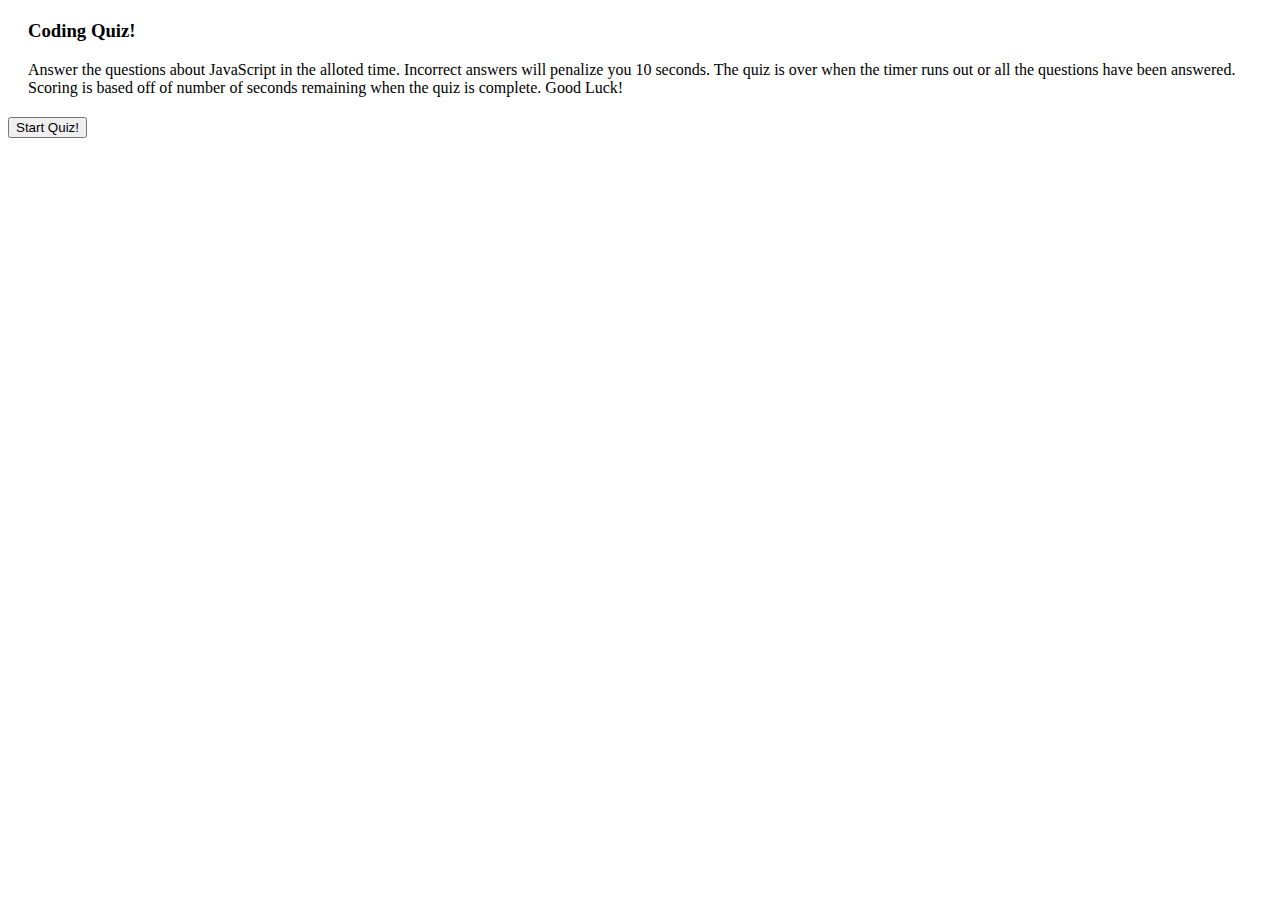
<file: index.html>
<!DOCTYPE html>
<html lang="en">
<head>
    <meta charset="UTF-8">
    <meta name="viewport" content="width=device-width, initial-scale=1.0">
    <title>JavaScript Quiz!</title>
    <link rel="stylesheet" href="https://cdn.jsdelivr.net/npm/bootstrap@4.5.3/dist/css/bootstrap.min.css" integrity="sha384-TX8t27EcRE3e/ihU7zmQxVncDAy5uIKz4rEkgIXeMed4M0jlfIDPvg6uqKI2xXr2" crossorigin="anonymous">
    <link rel="stylesheet" href="assets/style.css">
    

</head>
<body>
    <div class="container">
        <div class="card">
            <div id="timer"></div>
            <div id="quizDiv">
                <h3 class="card-title">Coding Quiz!</h3>
                <p class="card-text">Answer the questions about JavaScript in the alloted time. Incorrect answers will penalize you 10 seconds. The quiz is over when the timer runs out or all the questions have been answered. Scoring is based off of number of seconds remaining when the quiz is complete. Good Luck!</p>
            </div>
            <button id="startTimer" class="btn btn-primary">Start Quiz!</button>
        </div>
       


    </div>
    <script src="assets/script.js"></script>
</body>
</html>
</file>
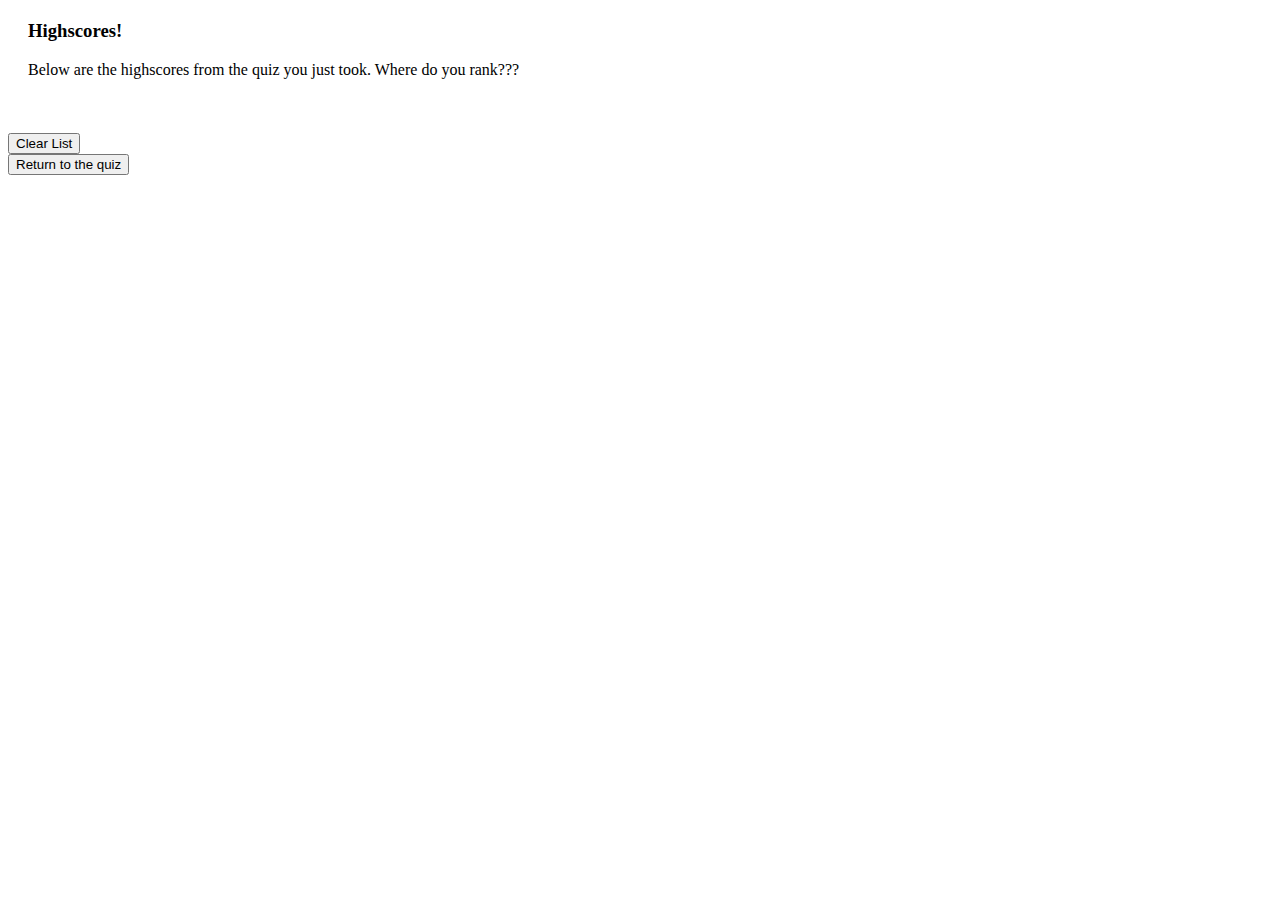
<file: Highscores.html>
<!DOCTYPE html>
<html lang="en">
<head>
    <meta charset="UTF-8">
    <meta name="viewport" content="width=device-width, initial-scale=1.0">
    <title>JavaScript Quiz Highscores!</title>
    <link rel="stylesheet" href="https://cdn.jsdelivr.net/npm/bootstrap@4.5.3/dist/css/bootstrap.min.css" integrity="sha384-TX8t27EcRE3e/ihU7zmQxVncDAy5uIKz4rEkgIXeMed4M0jlfIDPvg6uqKI2xXr2" crossorigin="anonymous">
    <link rel="stylesheet" href="assets/style.css">
    

</head>
<body>
    <div class="container">
        <div class="card">
            <div id="timer"></div>
            <div id="quizDiv">
                <h3 class="card-title">Highscores!</h3>
                <p class="card-text">Below are the highscores from the quiz you just took. Where do you rank???</p>
                <br>
                <ul id ="highScoreList" class="card-text"></ul>
            </div>
            <button id="clear" class="btn btn-primary sm">Clear List</button> 
            <br>
            <button id="goBack" class="btn btn-primary sm">Return to the quiz</button>
        </div>
       


    </div>
    <script src="assets/highscoreScript.js"></script>
</body>
</html>
</file>
<file: assets/style.css>
#quizDiv {
    margin: 20px;
}

#timer {
    float: right;
}

input {
    margin-bottom: 20px;
    width: 50%;
    border: 1px solid lightgray;
}

li {
    background-color: gainsboro;
    margin-top: 10px;
    padding: 5px 15px;
    width: 80%;
    font-size: 18px;
    color: black;
}

#createDiv {
    margin-top: 20px;
    border-top: 1px solid lightgray;
}
</file>
